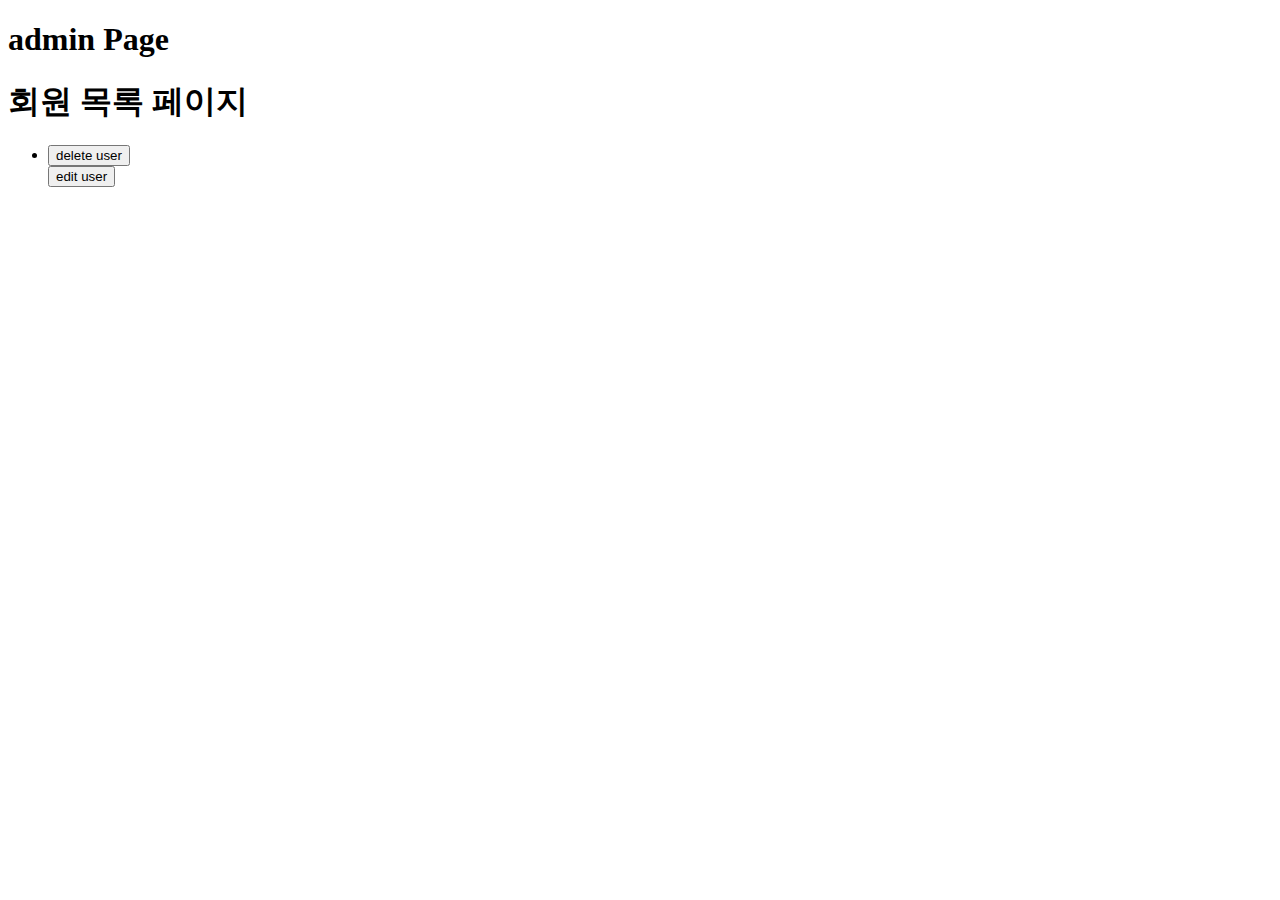
<file: src/main/resources/templates/admin.html>
<!DOCTYPE html>
<html xmlns:th="http://www.thymeleaf.org" xmlns:layout="http://www.ultraq.net.nz/thymeleaf/layout"
      layout:decorate="~{layout}">
<head>
    <meta charset="UTF-8">
    <title>admin</title>
</head>
<body>
<section  layout:fragment="body">
    <h1>admin Page</h1>
    <h1>회원 목록 페이지</h1>
    <!--  HTML 표(table)를 만듦  -->
<!--    <table border="1">-->
<!--        &lt;!&ndash; <tr>한 줄(row)을 의미 &ndash;&gt;-->
<!--        <tr>-->
<!--            &lt;!&ndash; <th>는 "table header" → 굵게, 가운데 정렬 &ndash;&gt;-->
<!--            <th>ID</th>-->
<!--            <th>이름</th>-->
<!--            <th>이메일</th>-->
<!--            <th>선호 색상</th>-->
<!--        </tr>-->
<!--        &lt;!&ndash; th:each: Thymeleaf 반복문 &ndash;&gt;-->
<!--        &lt;!&ndash; "user : ${users}": users 리스트의 각 요소를 user 로 하나씩 꺼냄 &ndash;&gt;-->
<!--        <tr th:each="user : ${users}">-->
<!--            &lt;!&ndash; <td>는 셀(cell) 한 칸을 의미 &ndash;&gt;-->
<!--            <td th:text="${user.id}"></td>-->
<!--            <td th:text="${user.uname}"></td>-->
<!--            <td th:text="${user.email}"></td>-->
<!--            <td th:text="${user.colors}"></td>-->
<!--        </tr>-->
<!--    </table>-->

    <ul>
        <li th:each="user: ${users}">
            <h2 th:text="${user.uname}"></h2>
            <p th:text="${user.email}"></p>
            <span th:text="${user.colors}"></span>
            <!-- 동적 url 요청시 th 연산 중괄호 앞에 @추가 -->
            <form th:action="@{/admin/del/{id}(id=${user.id})}" method="get">
                <!-- 딜리트버튼 누를시 DB 데이터 동적으로 삭제 -->
                <button type="submit" onclick="return confirm('정말 삭제하겠습니까?')">delete user</button>
            </form>

            <form th:action="@{/admin/edit/{id}(id=${user.id})}" method="get">
                <!-- 딜리트버튼 누를시 DB 데이터 동적으로 삭제 -->
                <button type="submit">edit user</button>
            </form>
        </li>
    </ul>
</section>
</body>
</html>
</file>
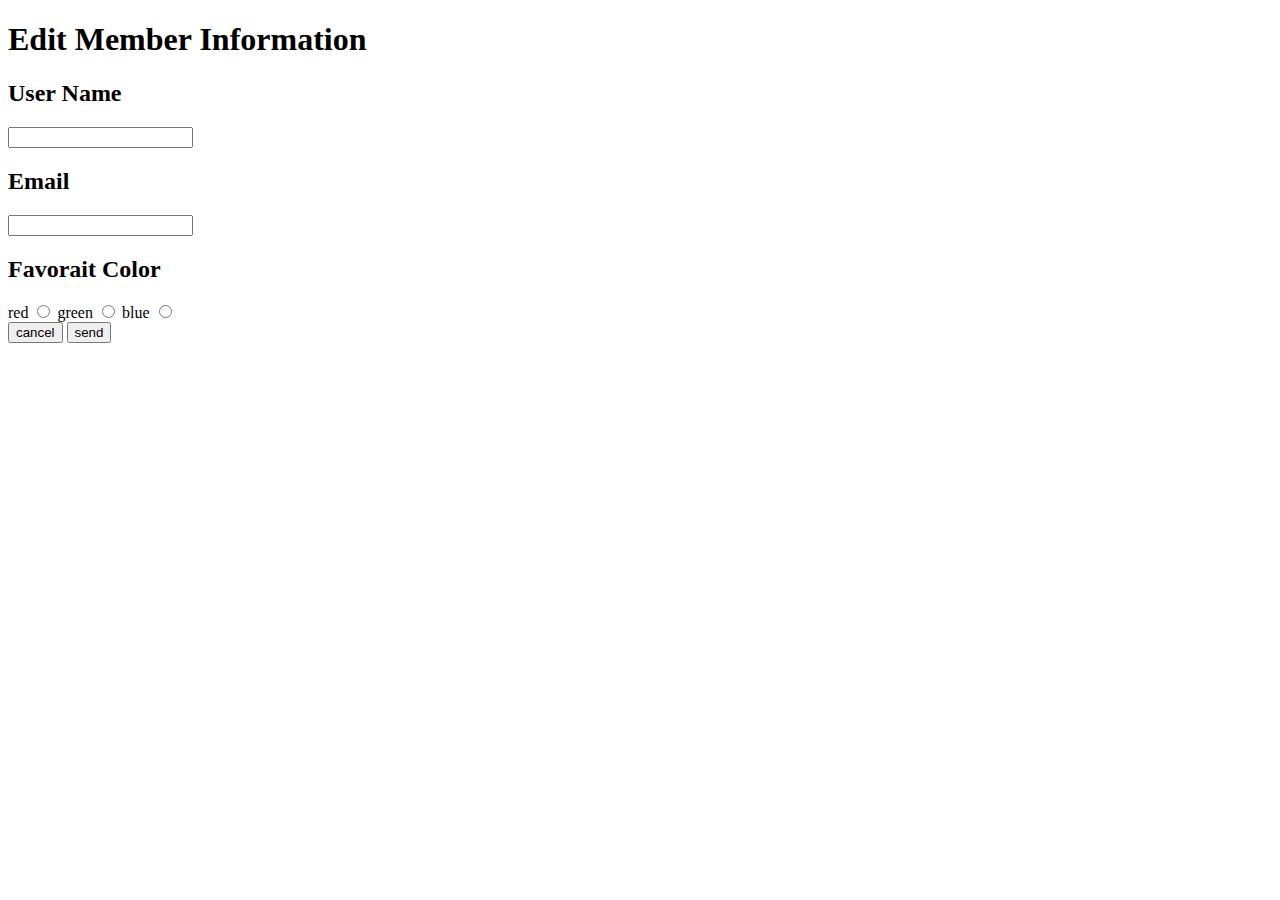
<file: src/main/resources/templates/edit.html>
<!DOCTYPE html>
<html xmlns:th="http://www.thymeleaf.org" xmlns:layout="http://www.ultraq.net.nz/thymeleaf/layout"
      layout:decorate="~{layout}">
<head>
    <meta charset="UTF-8">
    <title>Edit Member</title>
</head>

<body>
<section  layout:fragment="body">
    <h1>Edit Member Information</h1>

    <form action="/admin/update" method="post">
        <input type="hidden" name="uname" id="id" th:field="${user.id}">
        <h2><label for="uname">User Name</label></h2>
        <input type="text" name="uname" id="uname" th:field="${user.uname}">

        <h2><label for="email">Email</label></h2>
        <input type="email" name="email" id="email" th:field="${user.email}">

        <h2>Favorait Color</h2>
        <div>
            <label for="red">red</label>
            <input type="radio" name="colors" id="red" value="red">

            <label for="green">green</label>
            <input type="radio" name="colors" id="green" value="green">

            <label for="blue">blue</label>
            <input type="radio" name="colors" id="blue" value="blue">
        </div>

        <div>
            <input type="reset" value="cancel">
            <input type="submit" value="send">
        </div>
    </form>
</section>
</body>
</html>
</file>
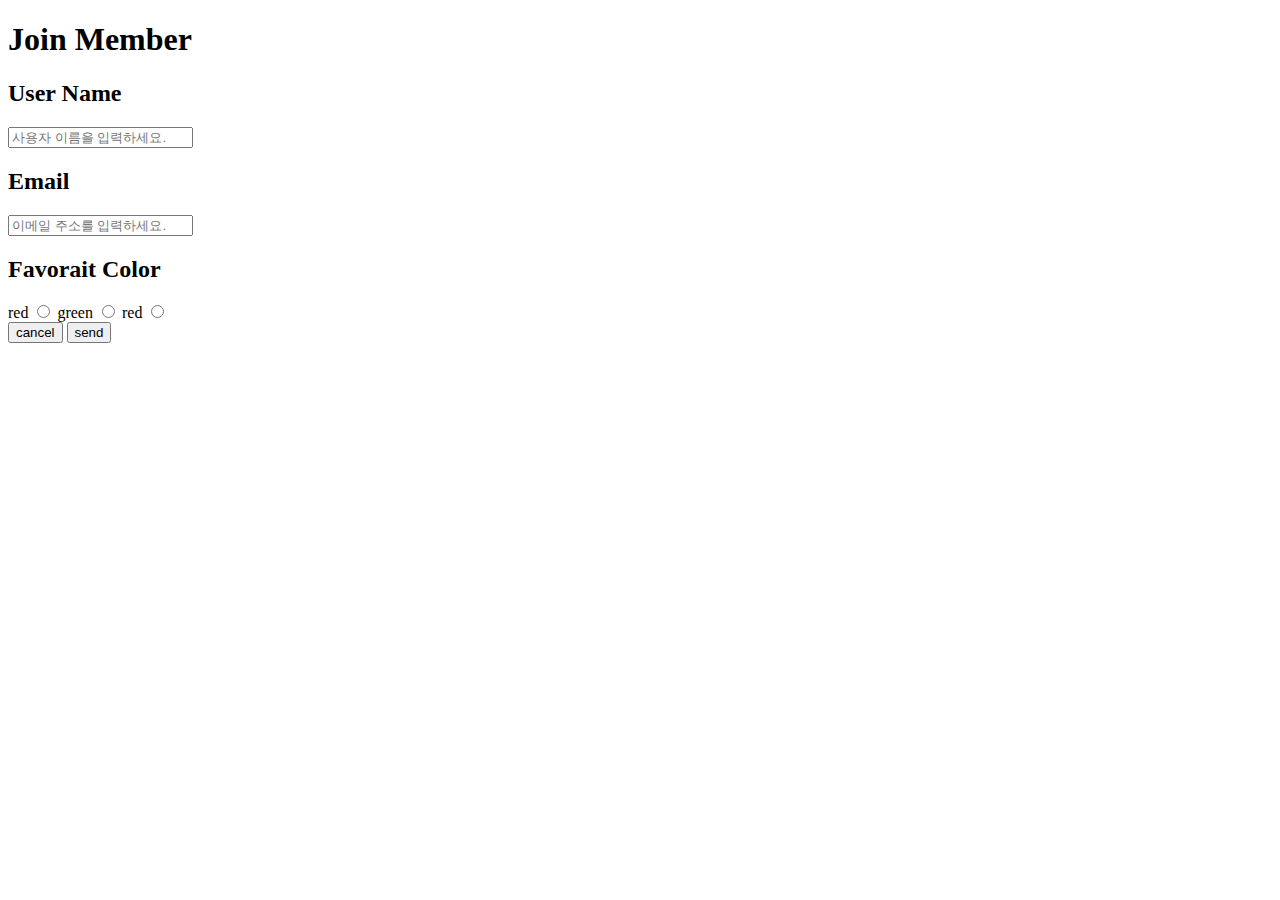
<file: src/main/resources/templates/join.html>
<!DOCTYPE html>
<html xmlns:th="http://www.thymeleaf.org" xmlns:layout="http://www.ultraq.net.nz/thymeleaf/layout"
      layout:decorate="~{layout}">
<head>
    <meta charset="UTF-8">
    <title>Join</title>
</head>

<body>
<section  layout:fragment="body">
    <h1>Join Member</h1>

    <form action="/join/create" method="post">
        <h2><label for="uname">User Name</label></h2>
        <input type="text" name="uname" id="uname" placeholder="사용자 이름을 입력하세요.">

        <h2><label for="email">Email</label></h2>
        <input type="email" name="email" id="email" placeholder="이메일 주소를 입력하세요.">

        <h2>Favorait Color</h2>
        <div>
            <label for="red">red</label>
            <input type="radio" name="colors" id="red" value="red">

            <label for="green">green</label>
            <input type="radio" name="colors" id="green" value="green">

            <label for="blue">red</label>
            <input type="radio" name="colors" id="blue" value="blue">
        </div>
        
        <div>
            <input type="reset" value="cancel">
            <input type="submit" value="send">
        </div>
    </form>
</section>
</body>
</html>
</file>
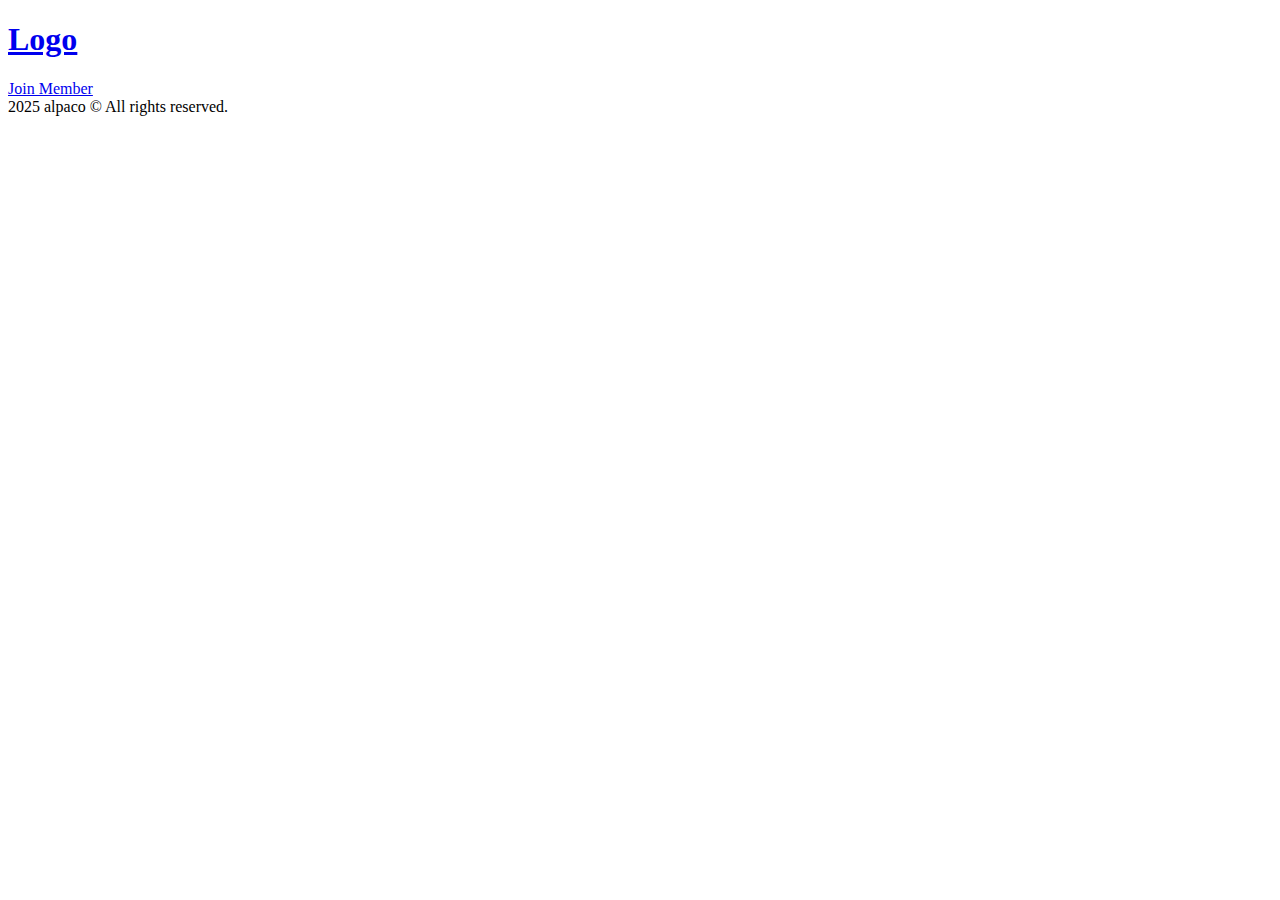
<file: src/main/resources/templates/layout.html>
<!DOCTYPE html>
<html xmlns:th="http://www.thymeleaf.org" xmlns:layout="http://www.ultraq.net.nz/thymeleaf/layout">
<head>
  <meta charset="UTF-8">
  <title>Title</title>
</head>
<body>

  <!--공통 헤더 영역-->
  <header>
    <h1><a href="/">Logo</a></h1>

    <nav>
      <a href="/join">Join Member</a>
    </nav>
  </header>

  <!--  각 페이지 내용이 삽입될 위치   -->
  <main  layout:fragment="body"> </main>

  <!--공통 푸터 영역-->
  <footer>
    2025 alpaco &copy; All rights reserved.
  </footer>

</body>
</html>
</file>
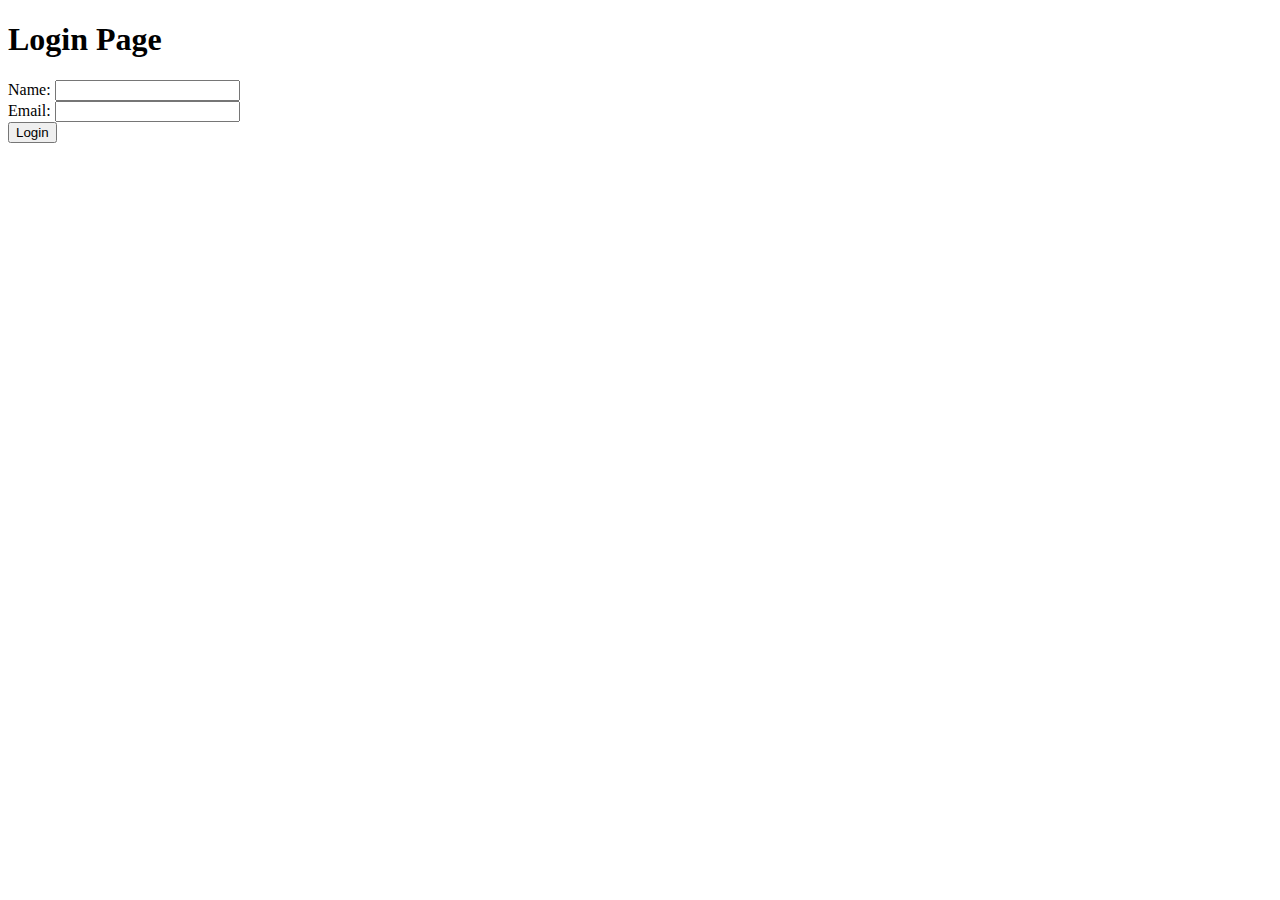
<file: src/main/resources/templates/login.html>
<!DOCTYPE html>
<html xmlns:th="http://www.thymeleaf.org" xmlns:layout="http://www.ultraq.net.nz/thymeleaf/layout"
      layout:decorate="~{layout}">
<head>
    <meta charset="UTF-8">
    <title>Login</title>
</head>
<body>
<section  layout:fragment="body">
    <h1>Login Page</h1>

    <form method="post" action="@{/login/check}">
        <label>Name:</label> <input type="text"  required /><br />
        <label>Email:</label> <input type="email"  required /><br />
        <button type="submit">Login</button>
    </form>
</section>
</body>
</html>
</file>
